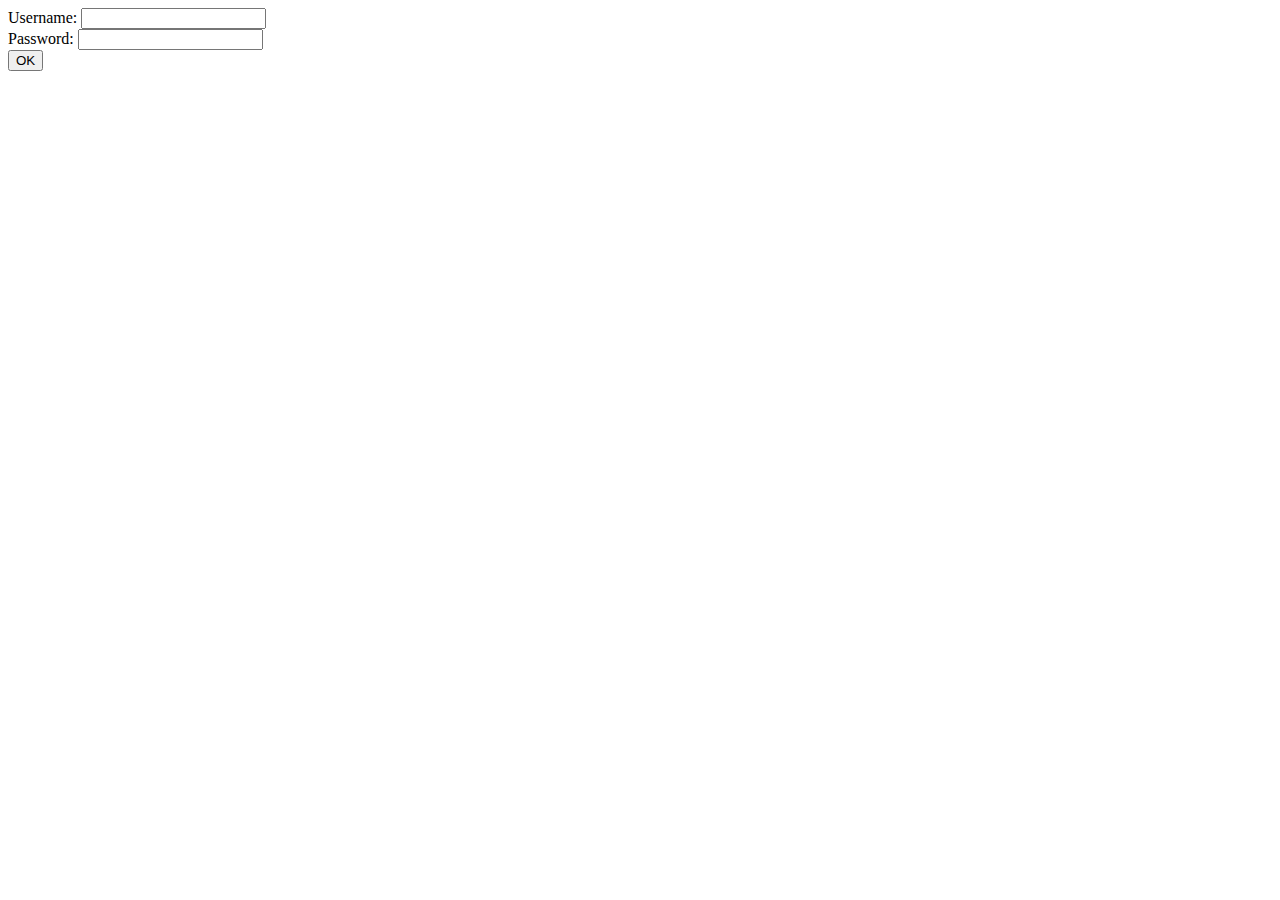
<file: Day04/ex01/index.html>
<html><body>
<form name="create.php" action="create.php" method="post">
	Username: <input type="text" name="login" value="" />
	<br />
	Password: <input type="password" name="passwd" value="" />
	<br />
	<input type="submit" name="submit" value="OK" />
</form>
</body></html>
</file>
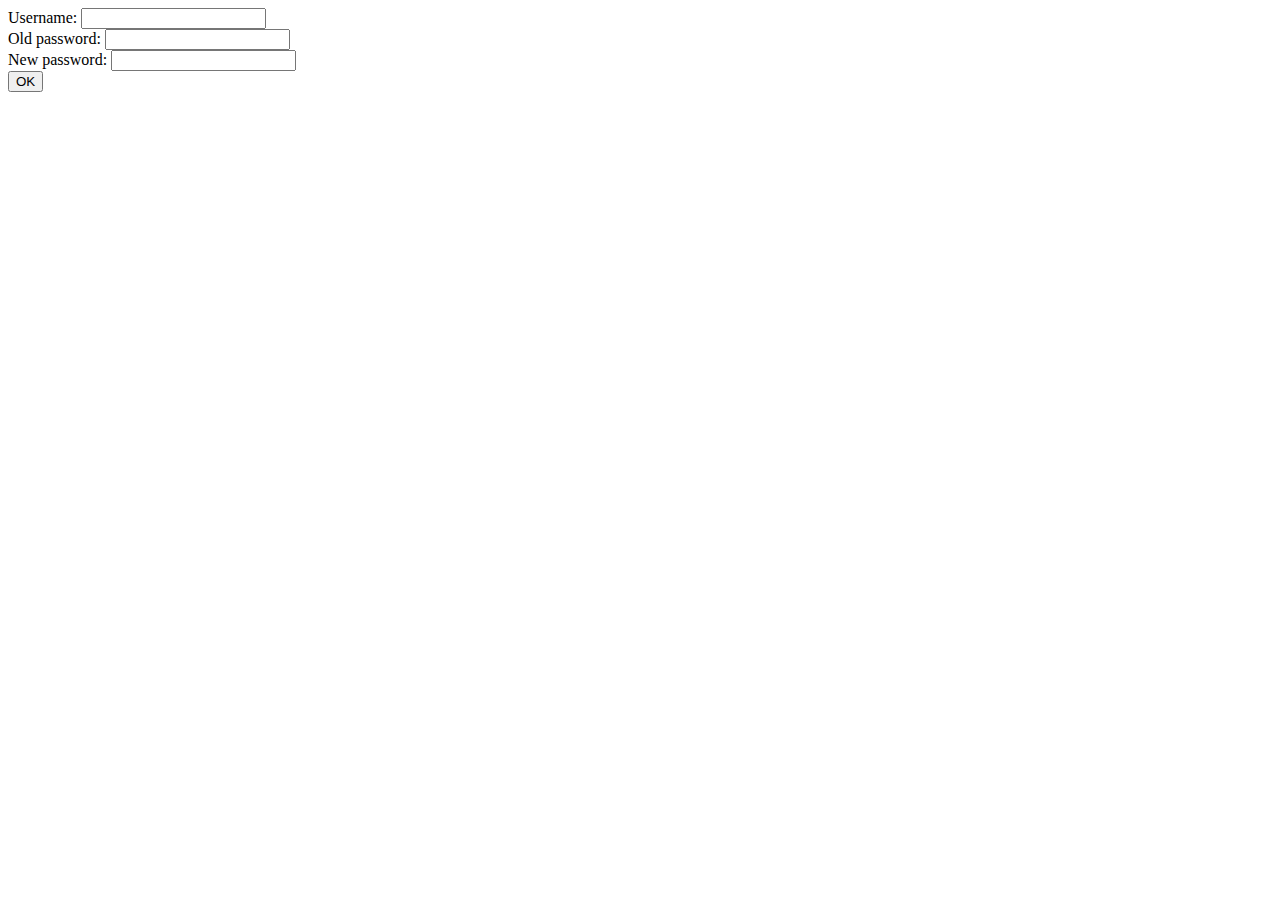
<file: Day04/ex02/index.html>
<html><body>
<form name="modif.php" action="modif.php" method="post">
	Username: <input type="text" name="login" value="" />
	<br />
	Old password: <input type="password" name="oldpw" value="" />
	<br />
	New password: <input type="password" name="newpw" value="" />
	<br />
	<input type="submit" name="submit" value="OK" />
</form>
</body></html>
</file>
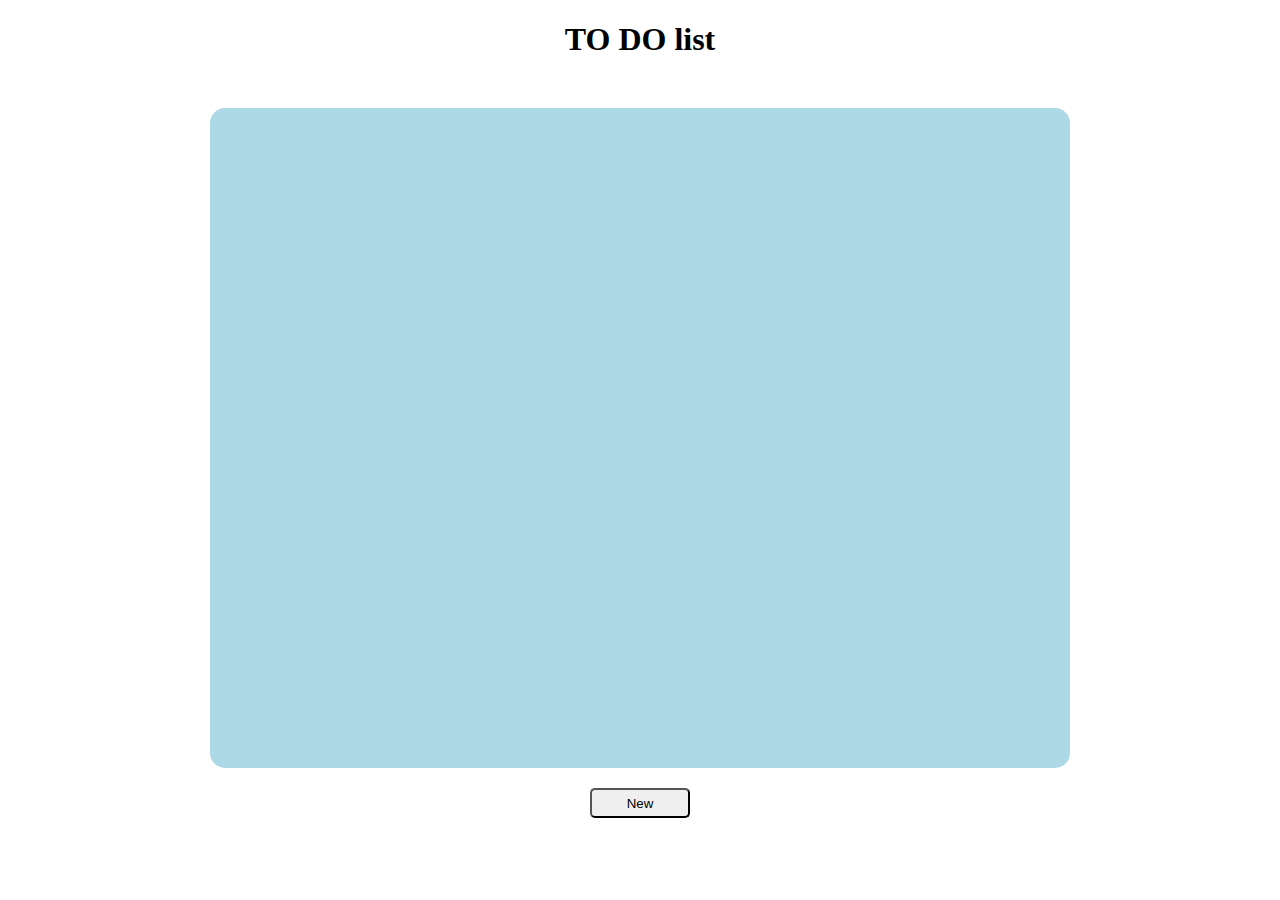
<file: Day09/ex02/index.html>
<!DOCTYPE html>
<html>
<head>
	<meta charset="utf-8">
	<title>To do or not to do</title>
	<style type="text/css">
		#ft_list {
			width: 800px;
			margin: 50px auto 20px;
			min-height: 600px;
			background: lightblue;
			border-radius: 15px;
			padding: 30px;
		}
		#child {
			width: 700px;
			margin: 0 auto;
		}
		#new {
			width: 100px;
			height: 30px;
			border-radius: 5px;
		}
		#button, h1 {
			text-align: center;
		}
		.stl {
			width: 800px;
			background-color: white;
			padding: 5px;
			margin: 5px auto;
			border-radius: 5px;
			overflow: hidden;
			padding: 5px;
		}
	</style>
	<script src="todo.js">
	</script>
</head>
<body>
	<h1>TO DO list</h1>
	<div id="ft_list">
	</div>
	<div id="button">
		<button id="new" onclick="create_new_task()">New</button>
	</div>
	<script> window.onload = check_cookie()</script>
</body>
</html>
</file>
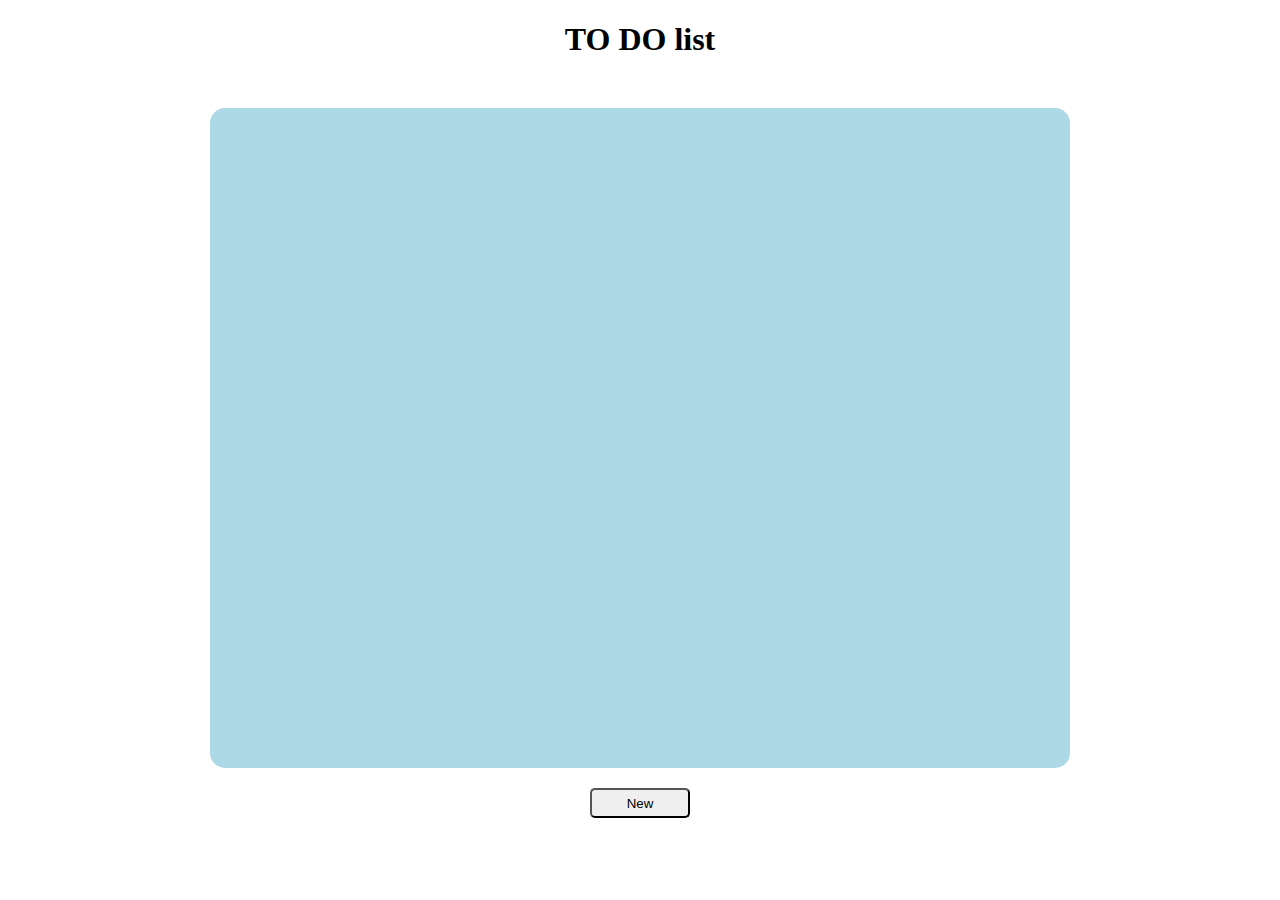
<file: Day09/ex03/ex02bis/index.html>
<!DOCTYPE html>
<html>
<head>
	<meta charset="utf-8">
	<title>To do or not to do</title>
	<style type="text/css">
		#ft_list {
			width: 800px;
			margin: 50px auto 20px;
			min-height: 600px;
			background: lightblue;
			border-radius: 15px;
			padding: 30px;
		}
		#child {
			width: 700px;
			margin: 0 auto;
		}
		#new {
			width: 100px;
			height: 30px;
			border-radius: 5px;
		}
		#button, h1 {
			text-align: center;
		}
		.stl {
			width: 800px;
			background-color: white;
			padding: 5px;
			margin: 5px auto;
			border-radius: 5px;
			overflow: hidden;
			padding: 5px;
		}
	</style>
	<script src="https://code.jquery.com/jquery-3.3.1.min.js" 
	integrity="sha256-FgpCb/KJQlLNfOu91ta32o/NMZxltwRo8QtmkMRdAu8=" 
	crossorigin="anonymous"></script>
	<script src="todo.js"></script>
</head>
<body>
	<h1>TO DO list</h1>
	<div id="ft_list">
	</div>
	<div id="button">
		<button id="new">New</button>
	</div>
	<script>$(document).ready(check_cookie())</script>
</body>
</html>
</file>
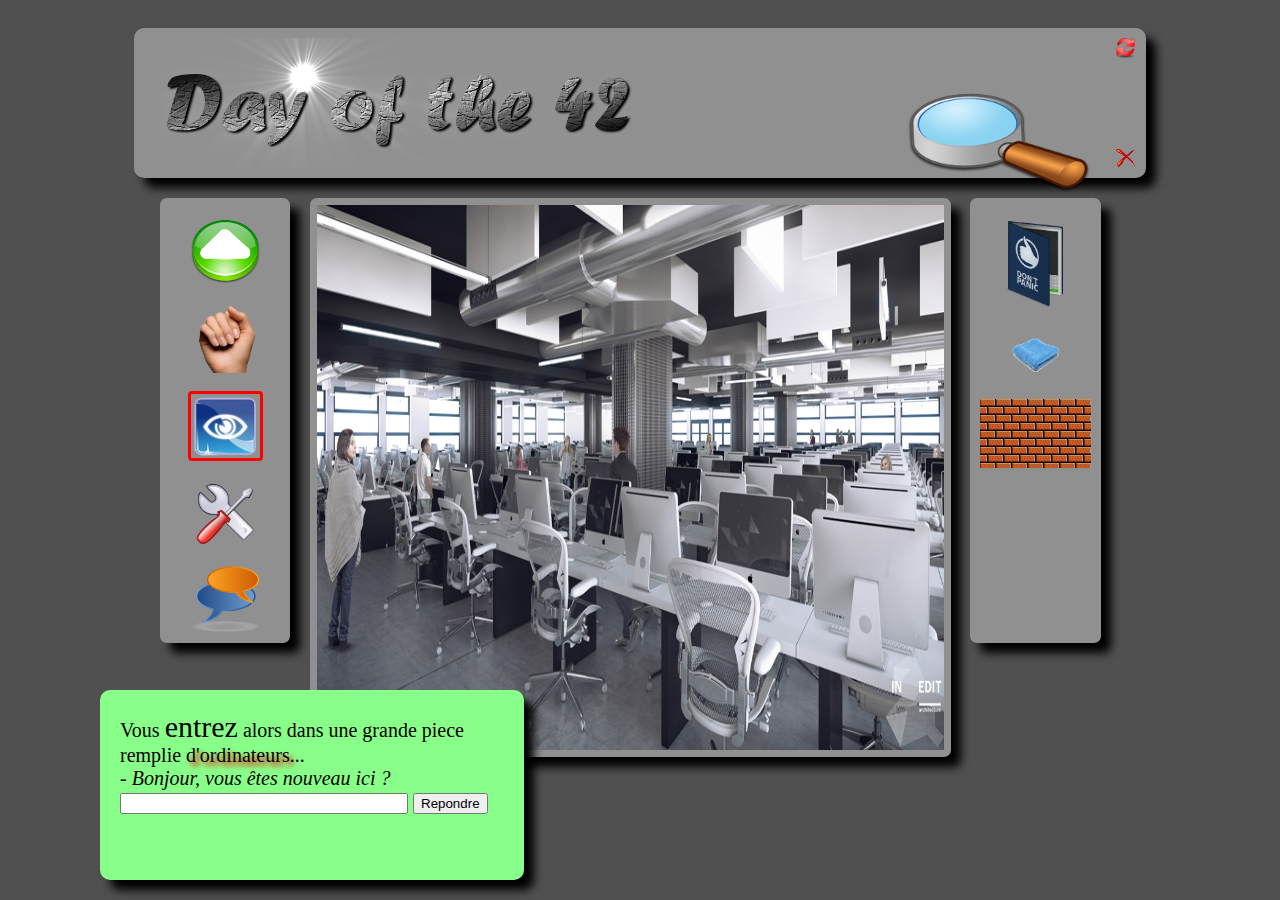
<file: Day00/ex02/doft.html>
<!DOCTYPE html>
<html>
<head>
	<meta charset="utf-8">
	<title>Doft</title>
	<link href="doft.css" rel="stylesheet" type="text/css">
</head>
<body>
	<header>
		<div class="head">
			<img id="name" src="resources/day_of_the_42.png" alt="day_of_the_42">
			<img id="loupe" src="resources/loupe.png" alt="loupe">
			<a href="https://www.disney.com"><img id="reload" src="resources/reload.png" alt="Start from the beginning" title="Start from the beginning"></a>
			<a href="https://www.relaischateaux.com"><img id="close" src="resources/close.gif" alt="Disconnect" title="Disconnect"></a>
		</div>
	</header>
	<div id="main">
		<div class="bar" align="center">
			<img src="resources/arrow.png" alt="Advance" title="Advance"></img>
			<img src="resources/main.png" alt="Take" title="Take"></img>
			<img id="oeil" src="resources/oeil.png" alt="Look" title="Look"></img>
			<img src="resources/outil.png" alt="Use" title="Use"></img>
			<img src="resources/chat-icon.png" alt="Speak" title="Speak"></img>
		</div>
		<div id="center">
			<img id="cluster" src="resources/cluster.jpg" alt="Cluster" title="Cluster" usemap="#Navigation">
			<map id="Navigation" name="Navigation">
				<area shape="circle" coords="525, 370, 100" href="https://www.ikea.com/" alt="Ikea">
				<area shape="circle" coords="1200, 370, 125" href="https://www.apple.com/" alt="Apple">
			</map>
		</div>
		<div class="bar" align="center">
			<img src="resources/book.png" alt="Book" title="Book"></img>
			<img src="resources/towel.png" alt="Towel" title="Towel"></img>
			<div id="brick"></div>
		</div>
	</div>
	<div id="bottom">
		<p>Vous <span id="entr">entrez</span> alors dans une grande piece remplie <span id="ord">d'ordinateurs</span>...</p>
		<p id="cursive">- Bonjour, vous êtes nouveau ici ?</p>
		<input type="text">
		<button>Repondre</button>
	</div>
</body>
</html>
</file>
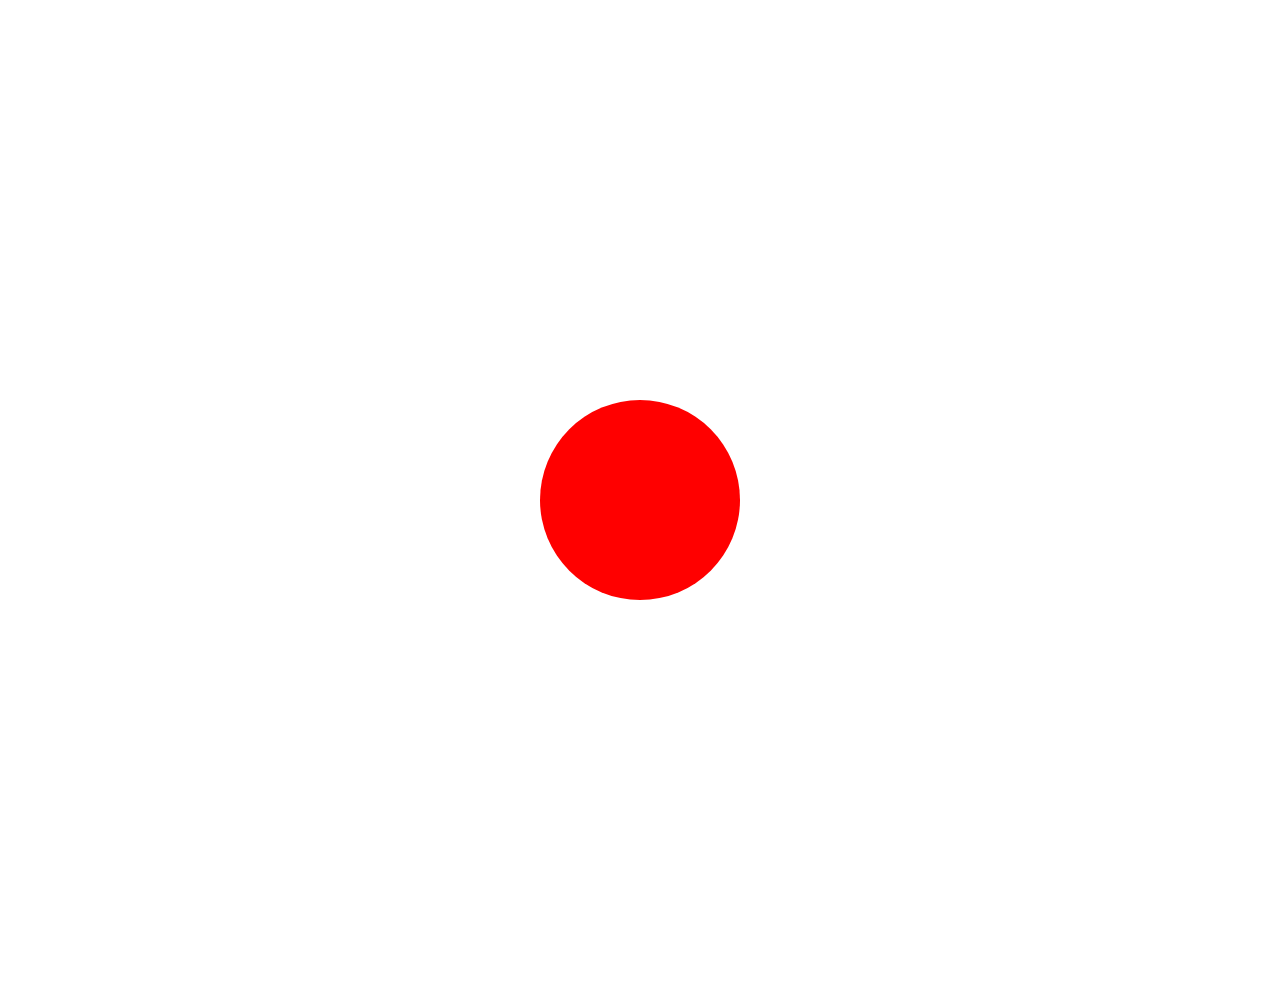
<file: Day09/ex00/balloon.html>
<!DOCTYPE html>
<html>
<head>
	<meta charset="utf-8">
	<title>Ballon</title>
	<script type="text/javascript">
		window.onload=function()
		{
			var elem = document.createElement('div');
			elem.setAttribute('style', 'width: 200px; height: 200px; background-color: red; border-radius: 100%; margin: 400px auto;');
			elem.setAttribute('id', 'ballon');
			document.body.appendChild(elem);
			ballon.onclick = function() {
			if (elem.offsetWidth < 420 && elem.offsetHeight < 420)
			{
				elem.style.width = elem.offsetWidth + 10 + 'px';
				elem.style.height = elem.offsetHeight + 10 + 'px';
				if (elem.style.getPropertyValue("background-color") === "red")
					elem.style.setProperty("background-color", "green")
				else if(elem.style.getPropertyValue("background-color") === "green")
					elem.style.setProperty("background-color", "blue");
				else
					elem.style.setProperty("background-color", "red");
			}
			else
			{
				elem.style.width = '200px';
				elem.style.height = '200px';
				elem.style.setProperty("background-color", "red");
			}
			};
			ballon.onmouseout = function() {
			if (elem.style.getPropertyValue("background-color") === "red")
				elem.style.setProperty("background-color", "blue")
			else if(elem.style.getPropertyValue("background-color") === "blue")
				elem.style.setProperty("background-color", "green");
			else
				elem.style.setProperty("background-color", "red");
			if (elem.offsetWidth > 200 && elem.offsetHeight > 200)
			{
				elem.style.width = elem.offsetWidth - 5 + 'px';
				elem.style.height = elem.offsetHeight - 5 + 'px';
			}
		};
	}
	</script>
</head>
<body>
</body>
</html>
</file>
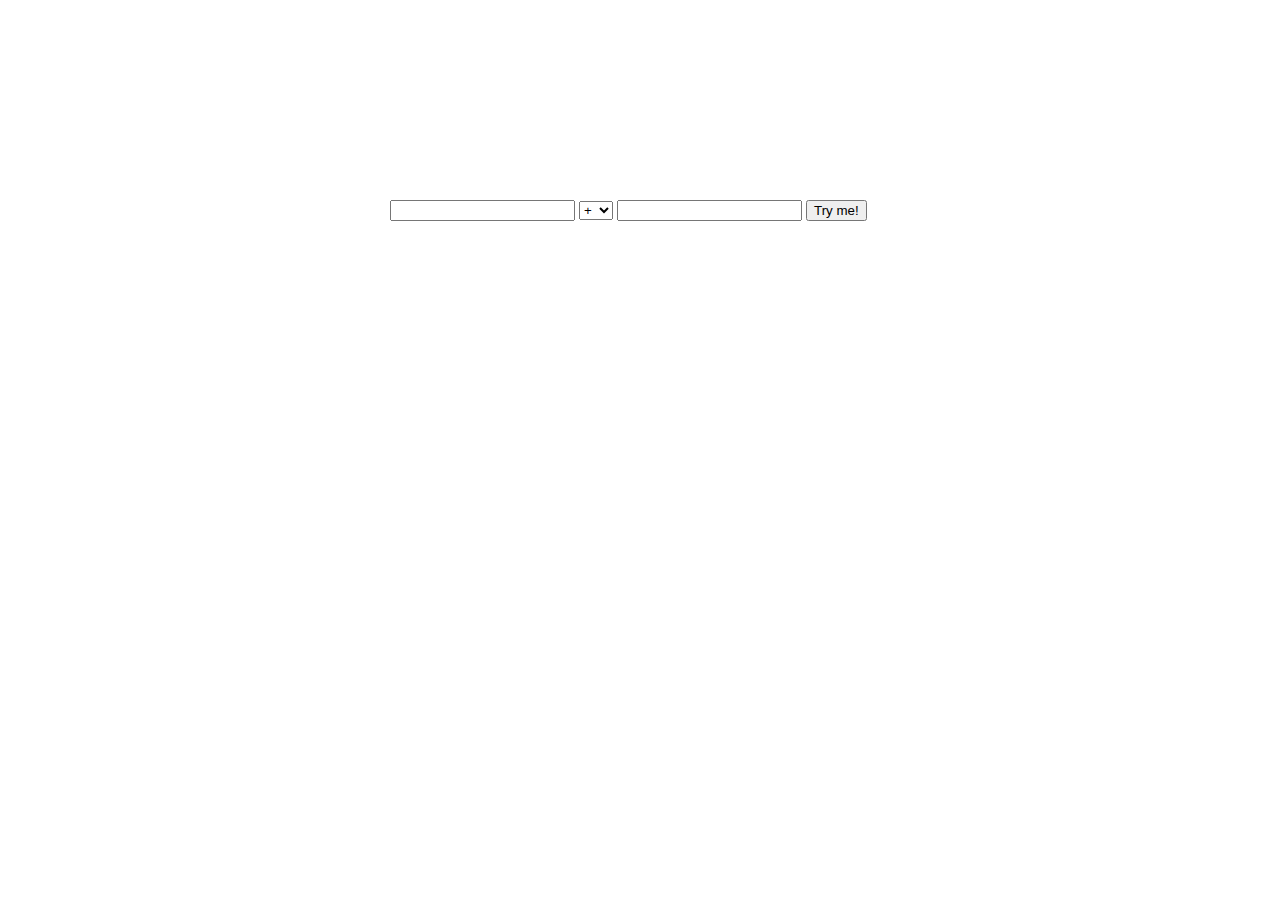
<file: Day09/ex01/calc.html>
<!DOCTYPE html>
<html>
<head>
	<meta charset="utf-8">
	<title>It’s over 9000</title>
	<style type="text/css">
		form {
			width: 500px;
			margin: 200px auto;
		}
	</style>
	<script type="text/javascript">
		window.setInterval("alert('Please, use me...');", 30000);
		function calc(left, oper, right) {
			if (oper == '*')
				return (left * right);
			if (oper == '+')
				return (left + right);
			if (oper == '-')
				return (left - right);
			if (oper == '/')
				return (left / right);
			if (oper == '%')
				return (left % right);
		}
		function my_Function() {
			var left = document.getElementById('left').value;
			var right = document.getElementById('right').value;
			if (!left.match(/^\d+$/) || !right.match(/^\d+$/) ||
				left.match(/^[0]\d+/) || right.match(/^[0]\d+/))
			{
				alert('Error :(');
				return ;
			}
			left = parseInt(left, 10);
			right = parseInt(right, 10);
			var oper = document.getElementById('select').value;
			var res = calc(left, oper, right);
			console.log(res);
			if ((oper == '%' || oper == '/') && right == 0)
				alert('It’s over 9000!');
			else
				alert(res);
		}
	</script>
</head>
<body>
	<form name="calc">
		<input id="left" type="text"/>
		<select id="select">
			<option>+</option>
			<option>-</option>
			<option>*</option>
			<option>/</option>
			<option>%</option>
		</select>
		<input id="right" type="text"/>
		<input type="submit" value="Try me!" onclick="my_Function()"/>
	</form>
</body>
</html>
</file>
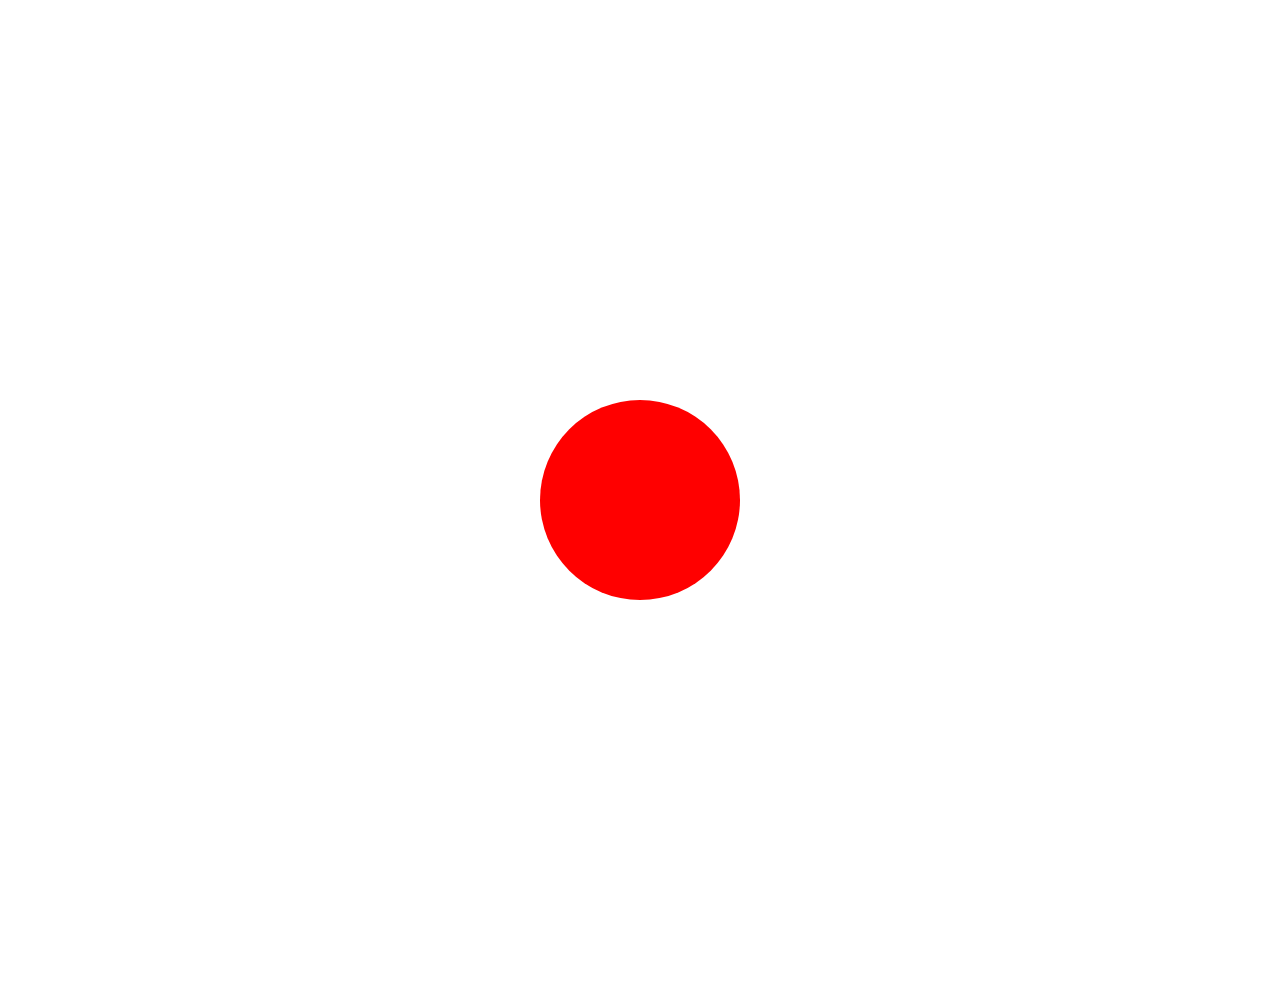
<file: Day09/ex03/ex00bis/balloon.html>
<!DOCTYPE html>
<html>
<head>
	<meta charset="utf-8">
	<title>Ballon</title>
	<script src="https://code.jquery.com/jquery-3.3.1.min.js" 
	integrity="sha256-FgpCb/KJQlLNfOu91ta32o/NMZxltwRo8QtmkMRdAu8=" 
	crossorigin="anonymous"></script>
	<style type="text/css">
		#ballon {
			border-radius: 100%;
			width: 200px;
			height: 200px;
			background-color: red;
			margin: 400px auto;
		}
	</style>
</head>
<body>
	<div id="ballon"></div>
	<script>
		$("#ballon").click(function() {
			if ($(this).height() < 420 && $(this).width() < 420)
			{
				$(this).height($(this).height() + 10);
				$(this).width($(this).width() + 10);
				var color = $(this).css("background-color");
				if (color == 'rgb(255, 0, 0)')
					$(this).css("background-color", "green");
				else if (color == 'rgb(0, 128, 0)')
					$(this).css("background-color", "blue");
				else
					$(this).css("background-color", "red");
			}
			else
			{
				$(this).height(200);
				$(this).width(200);
				$(this).css("background-color", "red");
			}
		});
		$("#ballon").mouseout(function() {
			if ($(this).height() > 200 && $(this).width() > 200)
			{
				$(this).height($(this).height() - 5);
				$(this).width($(this).width() - 5);
			}
			var color = $(this).css("background-color");
			if (color == 'rgb(255, 0, 0)')
				$(this).css("background-color", "blue");
			else if (color == 'rgb(0, 128, 0)')
				$(this).css("background-color", "red");
			else
				$(this).css("background-color", "green");
		});
	</script>
</body>
</html>
</file>
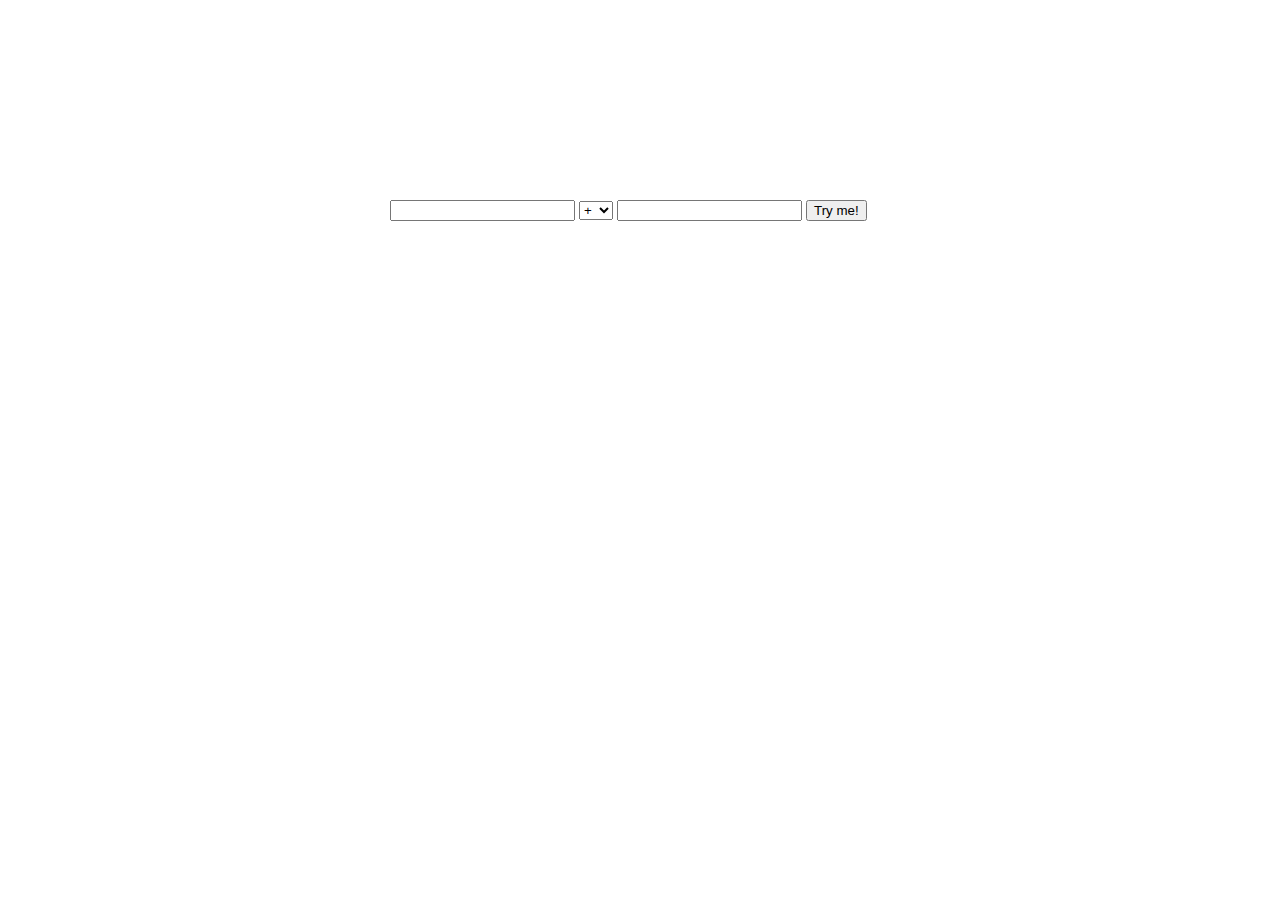
<file: Day09/ex03/ex01bis/calc.html>
<!DOCTYPE html>
<html>
<head>
	<meta charset="utf-8">
	<title>It’s over 9000</title>
	<style type="text/css">
		form {
			width: 500px;
			margin: 200px auto;
		}
	</style>
	<script src="https://code.jquery.com/jquery-3.3.1.min.js" 
	integrity="sha256-FgpCb/KJQlLNfOu91ta32o/NMZxltwRo8QtmkMRdAu8=" 
	crossorigin="anonymous"></script>
</head>
<body>
	<form name="calc">
		<input id="left" type="text"/>
		<select id="select">
			<option>+</option>
			<option>-</option>
			<option>*</option>
			<option>/</option>
			<option>%</option>
		</select>
		<input id="right" type="text"/>
		<input id="submit" type="submit" value="Try me!"/>
	</form>
	<script>
		window.setInterval("alert('Please, use me...');", 30000);
		function calc(left, oper, right) {
			if (oper == '*')
				return (left * right);
			if (oper == '+')
				return (left + right);
			if (oper == '-')
				return (left - right);
			if (oper == '/')
				return (left / right);
			if (oper == '%')
				return (left % right);
		}
		$("#submit").click(function() {
			var left = $("#left").val();
			var right = $("#right").val();
			if (!left.match(/^\d+$/) || !right.match(/^\d+$/) ||
				left.match(/^[0]\d+/) || right.match(/^[0]\d+/))
			{
				alert('Error :(');
				return ;
			}
			left = parseInt(left, 10);
			right = parseInt(right, 10);
			var oper = $("#select").val();
			var res = calc(left, oper, right);
			console.log(res);
			if ((oper == '%' || oper == '/') && right == 0)
				alert('It’s over 9000!');
			else
				alert(res);
		});
	</script>
</body>
</html>
</file>
<file: Day00/ex02/doft.css>
body {
	background-color: #505050;
}

header {
	padding: 20px 10% 0;
}

.head {
	position: relative;
	width: 100%;
	border-radius: 10px;
	background-color: #909090;
	height: 150px;
	box-shadow: 10px 10px 10px;
}

#name {
	width: 50%;
	height: 130px;
	margin: 10px;
	position: absolute;
}

#loupe {
	width: 20%;
	height: 110px;
	position: absolute;
	top: 60px;
	right: 46px;
}

#reload {
	position: absolute;
	width: 2%;
	top: 10px;
	right: 10px;
}

#close {
	position: absolute;
	width: 2%;
	right: 10px;
	bottom: 10px;
}

#main {
	display: flex;
	margin-top: 20px;
	padding: 0 12%;
}

#main div {
	background: #909090;
}

#center {
	width: 70%;
	height: 545px;
	margin-right: 2%;
	padding: 7px;
	border-radius: 7px;
	box-shadow: 10px 10px 10px;
}
.bar {
	height: 400px;
	margin-right: 2%; 
	width: 140px;
	border-radius: 7px;
	box-shadow: 10px 10px 10px;
	padding: 19px 0px 26px;
}
.bar img {
	width: 69px;
	margin-bottom: 14px; 
}

#cluster {
	width: 100%;
	height: 545px;
}

#oeil{
	border: 3px solid red;
	border-radius: 4px;
}

div #brick {
	width: 85%;
	height: 69px;
	background: #FFFFFF;
	background-image: url(resources/brick.jpg);
}

#bottom {
	width: 30%;
	min-width: 300px;
	height: 150px;
	background: #88FF89;
	border-radius: 10px;
	position: absolute;
	box-shadow: 10px 10px 10px;
	top: 690px;
	left: 100px;
	padding: 20px;
	font-size: 20px;
}

#bottom p {
	margin: 0;
}

#entr {
	font-size: 30px;
}

#cursive {
	font-style: italic;
}

input {
	width: 280px;
}

button {
	height: 21px;
}

#ord {
	text-shadow: 4px 4px 5px red;
}
</file>
